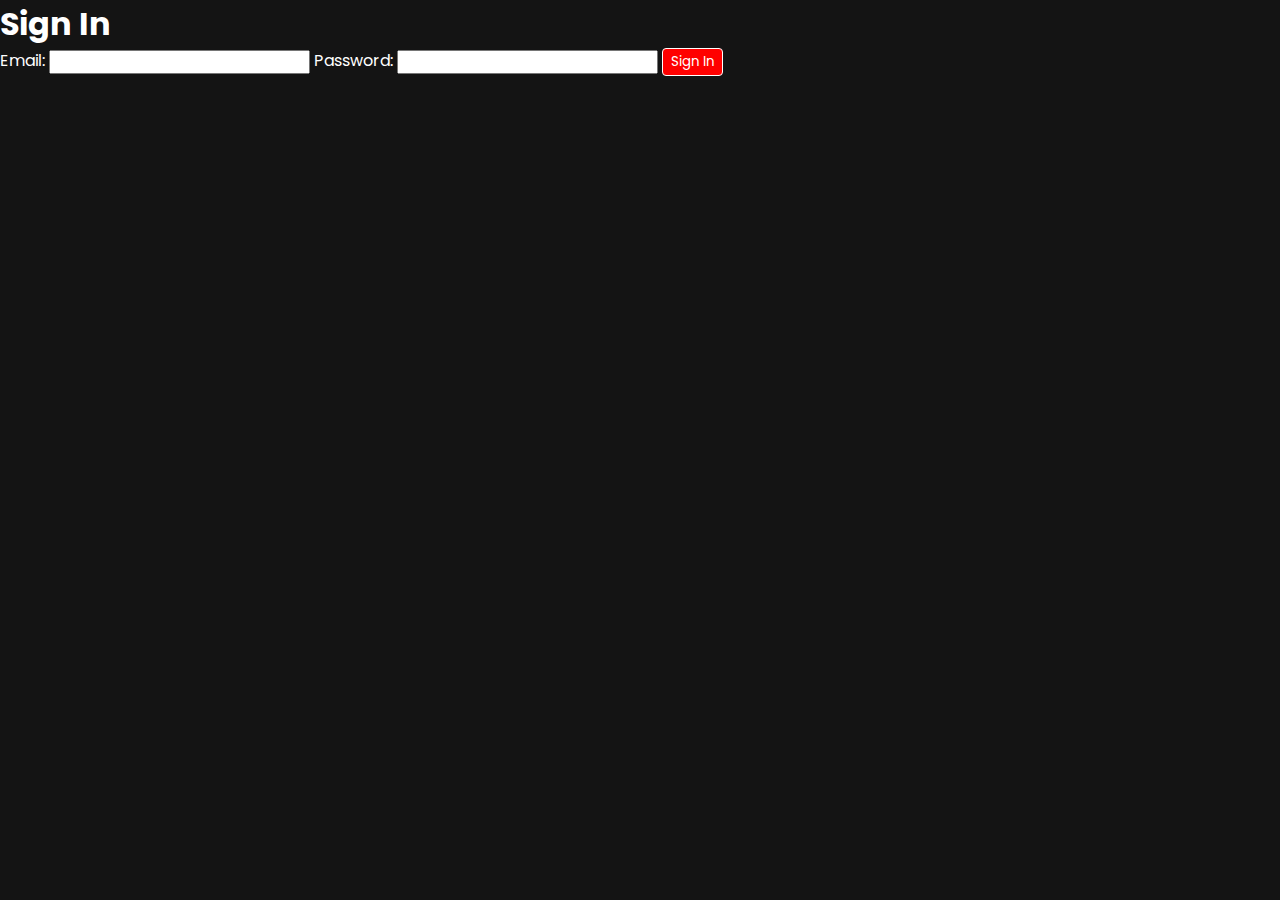
<file: signin.html>
<!DOCTYPE html>
<html lang="en">

<head>
    <meta charset="UTF-8">
    <meta name="viewport" content="width=device-width, initial-scale=1.0">
    <title>Sign In - Netflix India</title>
    <link rel="stylesheet" href="styles.css">
    <script src="index.js" defer></script>
</head>

<body>
    <div class="signin-container">
        <h1>Sign In</h1>
        <form>
            <!-- Your sign-in form goes here -->
            <label for="email">Email:</label>
            <input type="email" id="email" name="email" required>

            <label for="password">Password:</label>
            <input type="password" id="password" name="password" required>

            <button type="button" class="btn btn-red-sm" onclick="handleSignIn()">Sign In</button>
        </form>
    </div>
</body>

</html>
</file>
<file: styles.css>
@import url('https://fonts.googleapis.com/css2?family=Martel+Sans:wght@600&family=Poppins:wght@300;400;700&display=swap');

* {
    padding: 0;
    margin: 0;
    font-family: 'Poppins', sans-serif;
}

body {
    background-color: #141414;
    color: #ffffff;
}

.main {
    background-image: url("img1.jpg");
    background-position: center center;
    background-size: cover;
    background-repeat: no-repeat;
    height: 644px;
    position: relative;
}

.main .box {
    height: 644px;
    width: 100%;
    opacity: 0.8;
    position: absolute;
    top: 0;
    background-color: rgba(0, 0, 0, 0.8);
}

nav {
    max-width: 80vw;
    justify-content: space-between;
    margin: auto;
    display: flex;
    align-items: center;
    height: 100px;
}

nav img {
    width: 130px;
}

nav button {
    background-color: #e50914;
    color: #ffffff;
    padding: 10px 20px;
    border-radius: 5px;
    border: none;
    cursor: pointer;
    font-weight: 500;
    transition: background-color 0.3s ease-in-out;
}

nav button:hover {
    background-color: #b9070d;
}

.hero {
    font-family: 'Martel Sans', sans-serif;
    height: calc(100% - 100px);
    display: flex;
    align-items: center;
    justify-content: center;
    flex-direction: column;
    color: #ffffff;
    position: relative;
    gap: 20px;
    padding: 0 30px;
}

.hero > :nth-child(1) {
    font-family: 'Poppins', sans-serif;
    font-weight: bolder;
    font-size: 48px;
    text-align: center;
    color: #e50914;
}

.hero > :nth-child(2) {
    font-weight: 400;
    font-size: 24px;
    text-align: center;
}

.hero > :nth-child(3) {
    font-weight: 400;
    font-size: 20px;
    text-align: center;
}

.seperation {
    height: 7px;
    background-color: rgb(46, 44, 44);
    z-index: 20;
    position: relative;
  }
  .btn {
    font-family: "Poppins", sans-serif;
    padding: 3px 8px;
    font-weight: 400;
    color: white;
    background-color: rgba(248, 243, 243, 0.111);
    cursor: pointer;
    border-radius: 4px;
    border: 1px solid white;
  }
  .btn-red {
    background-color: red;
    color: white;
    padding: 3px 24px;
    font-size: 20px;
    border-radius: 4px;
    font-weight: 400;
  }
  .btn-red-sm {
    background-color: red;
    color: white;
  }

.btn-red-sm:hover {
    background-color: #b9070d;
    color: #ffffff;
}

.hero-buttons {
    display: flex;
    align-items: center;
    justify-content: center;
    gap: 16px;
}

.main input {
    padding: 10px 20px;
    color: #ffffff;
    font-size: 14px;
    border-radius: 5px;
    background-color: rgba(23, 23, 23, 0.7);
    border: 1px solid rgba(246, 238, 238, 0.5);
}

.first {
    display: flex;
    justify-content: center;
    max-width: 80vw;
    margin: auto;
    color: #ffffff;
    justify-content: center;
    align-items: center;
}

.secImg {
    position: relative;
}

.secImg img {
    width: 555px;
    border-radius: 10px;
    box-shadow: 0 4px 8px rgba(0, 0, 0, 0.2);
}

.secImg video {
    position: absolute;
    top: 51px;
    right: 0;
    width: 555px;
    border-radius: 10px;
    box-shadow: 0 4px 8px rgba(0, 0, 0, 0.2);
}

section.first>div {
    display: flex;
    flex-direction: column;
    padding: 34px 0;
}

section.first>div :nth-child(1) {
    font-size: 48px;
    font-weight: bolder;
    color: #e50914;
}

section.first>div :nth-child(2) {
    font-size: 24px;
}

.faq h2 {
    text-align: center;
    font-size: 48px;
    color: #ffffff;
}

.faqbox:hover {
    background-color: #414141;
    color: #ffffff;
}

.faqbox svg {
    filter: invert(1);
}

.faqbox {
    transition: all 1s ease-out;
    font-size: 24px;
    display: flex;
    justify-content: space-between;
    background-color: #2d2d2d;
    padding: 24px;
    max-width: 80vw;
    margin: 34px auto;
    cursor: pointer;
    border-radius: 5px;
}

footer {
    color: #ffffff;
    max-width: 80vw;
    margin: auto;
    padding: 60px;
}

footer .questions {
    padding: 34px 0;
}

.footer {
    display: grid;
    grid-template-columns: 1fr 1fr 1fr 1fr;
    color: #ffffff;
}

@media screen and (max-width: 900px) {
    .footer {
        display: grid;
        grid-template-columns: 1fr 1fr;
        gap: 25px;
    }
}

.footer a {
    font-size: 14px;
    color: white;
}

.footer-item {
    display: flex;
    flex-direction: column;
    gap: 23px;
}
</file>
